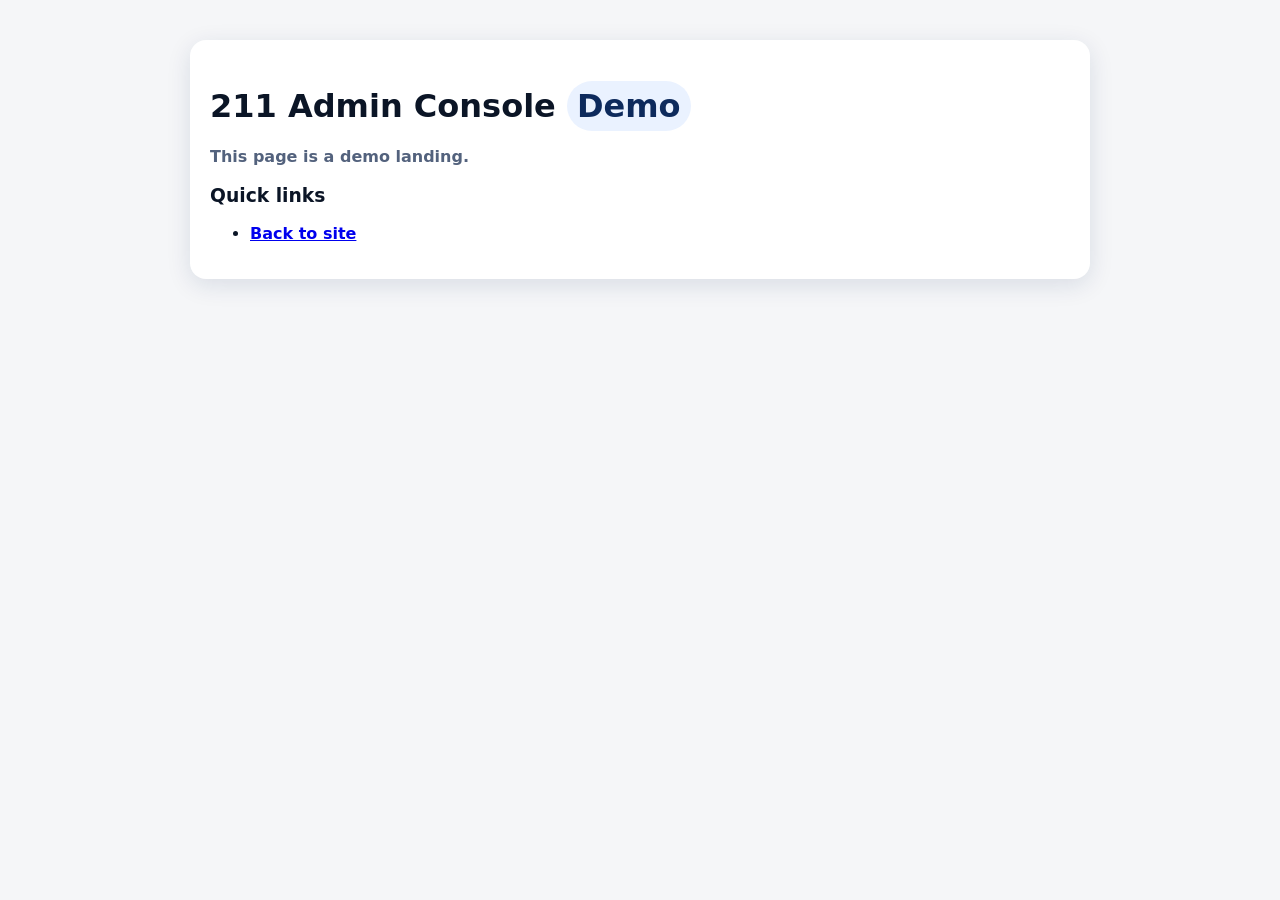
<file: 211-website/admin/index.html>
<!DOCTYPE html>
<html lang="en">
<head>
  <meta charset="utf-8" />
  <meta name="viewport" content="width=device-width,initial-scale=1" />
  <title>211 Admin – Demo</title>
  <link rel="stylesheet" href="https://cdnjs.cloudflare.com/ajax/libs/font-awesome/6.5.2/css/all.min.css" />
  <link rel="stylesheet" href="../styles.css" />
  <style>
    body{ background:#0d2a5c0a; }
    .wrap{ max-width:900px; margin:40px auto; background:#fff; border-radius:16px; box-shadow:var(--shadow); padding:20px; }
    .pill{ display:inline-block; padding:6px 10px; border-radius:999px; background:#eaf2ff; color:#0d2a5c; font-weight:800; }
  </style>
</head>
<body>
  <div class="wrap">
    <h1>211 Admin Console <span class="pill">Demo</span></h1>
    <p class="muted">This page is a demo landing.</p>

    <h3>Quick links</h3>
    <ul>
      <li><a href="#" onclick="history.back();return false;">Back to site</a></li>
    </ul>
  </div>
</body>
</html>
</file>
<file: 211-website/styles.css>
:root{
  --blue-900:#0d2a5c;
  --blue-700:#1f4fa3;
  --blue-500:#2f6fe0;
  --blue-100:#eaf2ff;
  --gold:#f0c34c;
  --bg:#f7f9fc;
  --text:#0b1526;
  --radius:16px;
  --shadow: 0 6px 24px rgba(13,42,92,.12);
  --grad: linear-gradient(135deg, #2f6fe0, #0d2a5c);
  --grad-gold: linear-gradient(135deg, #2f6fe0, #f0c34c);
}

*{box-sizing:border-box}
body{
  margin:0;
  font-family: ui-sans-serif, system-ui, -apple-system, Segoe UI, Roboto, "Helvetica Neue", Arial, "Noto Sans", "Apple Color Emoji","Segoe UI Emoji";
  color:var(--text);
  background:var(--bg);
  font-weight:600; /* bold font as requested */
}

.topbar{
  display:flex; justify-content:space-between; align-items:center;
  padding:8px 20px; background:var(--grad); color:#fff;
}
.topbar .logo{height:52px; width:auto; object-fit:contain}
.site-title{margin:0 0 0 12px; font-size:18px}
.topbar__left{display:flex; align-items:center; gap:12px}
.btn{
  border:0; border-radius:var(--radius);
  padding:10px 14px; cursor:pointer; font-weight:700;
}
.btn--primary{background:var(--grad-gold); color:#08203b}
.btn--ghost{background:rgba(255,255,255,.18); color:#fff}
.btn--ghost:hover{background:rgba(255,255,255,.28)}

.hero{
  background: url('') center/cover no-repeat, var(--blue-900);
  color:#fff; padding:48px 20px;
}
.hero__content{max-width:1000px; margin:0 auto; text-align:center}
.hero__quick{margin-top:16px; display:flex; gap:8px; justify-content:center}
.hero input[type="search"]{
  width:min(720px, 90vw); padding:12px 14px; border-radius:var(--radius); border:0;
}

.container{max-width:1100px; margin:28px auto; padding:0 20px}
.section-title{margin:0 0 12px}

.grid{
  display:grid; gap:14px;
  grid-template-columns: repeat(auto-fill, minmax(220px,1fr));
}
.tile{
  background:#fff; border-radius:var(--radius); box-shadow:var(--shadow);
  padding:16px; cursor:pointer; position:relative; transition:transform .1s ease;
}
.tile:hover{transform:translateY(-2px)}
.tile .hint{position:absolute; inset:auto 10px 10px 10px; font-size:12px; color:#4b5b76; opacity:.9}

.dropdown{margin-top:10px; display:none}
.tile.open .dropdown{display:block}
.dropdown a{
  display:block; padding:8px 10px; border-radius:10px; background:var(--blue-100);
  margin:6px 0; text-decoration:none; color:var(--blue-900);
}

.results{margin-top:24px}

.access-panel{
  position:fixed; right:16px; top:16px; width:320px; background:#fff; border-radius:20px;
  box-shadow:var(--shadow); padding:12px; z-index:30; display:none;
}
.access-panel.show{display:block}
.access-header{display:flex; justify-content:space-between; align-items:center; border-bottom:1px solid #eef2f9; padding-bottom:8px}
/* Bigger X / controls everywhere */
.icon-btn{background:transparent; border:0; cursor:pointer; line-height:1}
.icon-btn svg{width:22px; height:22px}              /* bigger icons */
.icon-circle{width:34px; height:34px; border-radius:999px; background:#f2f5fc}
.chatbot__header .icon-btn{color:#fff; font-size:22px} /* bigger in chat header */

/* Capitalize first letters in text inputs (visual only) */
input[type="text"], input[type="search"], textarea{
  text-transform: capitalize;
}

/* Title Case for dropdown links and chips */
.dropdown a,
.chip {
  text-transform: capitalize;
}
.access-body{display:grid; gap:14px; padding-top:10px}
.control{display:grid; gap:6px}
.control__label{display:flex; align-items:center; gap:6px}
.mono{font-family:ui-monospace, SFMono-Regular, Menlo, monospace}
.segmented{display:inline-grid; grid-template-columns:1fr 1fr; background:#f2f5fc; border-radius:999px; overflow:hidden}
.segmented input{display:none}
.segmented label{padding:8px 10px; text-align:center; cursor:pointer}
.segmented input:checked + label{background:var(--grad); color:#fff}

.chatbot{
  position:fixed; right:16px; bottom:16px; width:330px; max-height:75dvh;
  display:flex; flex-direction:column;
  background:#fff; border-radius:18px; box-shadow:var(--shadow); overflow:hidden; z-index:25;
}
.chatbot.min{height:44px; max-height:44px}
.chatbot.min .chatbot__body,
.chatbot.min .chatbot__footer{display:none}
.chatbot__header{display:flex; justify-content:space-between; align-items:center; padding:8px 10px; background:var(--grad); color:#fff; flex-shrink:0}
.chatbot__body{flex:1 1 auto; min-height:140px; max-height:360px; overflow-y:auto; padding:10px; background:#fafcff}


.chatbot__footer{display:flex; gap:6px; border-top:1px solid #eef2f9; padding:8px}
.chatbot__footer input{flex:1; padding:10px; border-radius:12px; border:1px solid #ccd7ee}
.msg{margin-bottom:12px}
.msg.bot p{background:#eaf2ff; padding:10px; border-radius:12px}
.msg.user p{background:#e8f6ff; padding:10px; border-radius:12px}
.choices{display:flex; gap:8px; flex-wrap:wrap; margin-top:10px}
.chip{border:0; padding:10px 12px; border-radius:999px; background:#dfeafe; color:#0b2a59; cursor:pointer}

.tooltip{
  position:absolute; background:#0b2a59; color:#fff; padding:6px 8px; border-radius:8px;
  font-size:12px; transform:translate(-50%,-8px); white-space:nowrap; pointer-events:none; display:none;
}
.tile:hover .tooltip{display:block; left:50%; top:0}

/* ===== Discover Fly-out Panel ===== */
.discover-flyout {
  position: fixed;
  left: 0;
  top: 50%;
  transform: translateY(-50%);
  z-index: 20;
  display: flex;
  transition: transform 0.3s ease-in-out;
}

/* The tab that's always visible */
.discover__tab {
  writing-mode: vertical-lr;
  transform: rotate(180deg);
  padding: 16px 8px;
  background: var(--grad);
  color: #fff;
  border: none;
  border-radius: 0 8px 8px 0;
  cursor: pointer;
  font-weight: 700;
  box-shadow: var(--shadow);
}

/* The panel that slides out */
.discover__panel {
  width: 280px;
  background: #fff;
  box-shadow: var(--shadow);
  padding: 16px;
  transform: translateX(-100%);
  transition: transform 0.3s ease-in-out;
}

/* Show panel on hover/focus */
.discover-flyout:hover .discover__panel,
.discover-flyout:focus-within .discover__panel {
  transform: translateX(0);
}

.discover__title {
  margin: 0 0 6px; 
  font-size: 15px;
  background: var(--grad-gold); 
  -webkit-background-clip: text; 
  background-clip: text; 
  color: transparent;
}

.discover__group h5 { 
  margin: 8px 0 4px; 
  font-size: 14px;
}

/* List & link polish */
.list { 
  list-style: none; 
  padding: 0; 
  margin: 6px 0 0;
}

.list li { 
  padding: 6px 0; 
  border-bottom: 1px solid #eef2f9; 
  font-weight: 600; 
  color: #1f3f75; 
  font-size: 14px;
}

.list li:last-child { 
  border-bottom: 0;
}

.list a {
  text-decoration: none; 
  color: #0d2a5c;
}

.list a:hover { 
  text-decoration: underline;
}

/* Quick links as rounded buttons */
.quicklinks {
  display: flex; 
  flex-direction: column; 
  gap: 8px; 
  margin-top: 6px;
}

.quicklinks a {
  display: block; 
  text-decoration: none; 
  color: #0d2a5c; 
  background: var(--blue-100);
  padding: 8px 10px; 
  border-radius: 12px; 
  font-weight: 700; 
  font-size: 14px;
}

.quicklinks a:hover { 
  background: #d7e6ff;
}

/* ARIA states */
.discover__tab[aria-expanded="true"] {
  background: var(--blue-700);
}

/* Mobile adjustments */
@media (max-width: 768px) {
  .discover-flyout {
    display: none; /* Hide on mobile - will add hamburger menu later */
  }
}

/* Bot link styles */
.msg.bot a{ color: #1f4fa3; font-weight: 700; text-decoration: none; }
.msg.bot a:hover{ text-decoration: underline; }

/* Bottom-left Admin Login button */
.admin-login-fab{
  position: fixed; left: 16px; bottom: 16px; z-index: 40;
}
.btn--admin{
  background: #ffd84d; /* yellow */
  color: #08203b;
  border-radius: 18px;
  box-shadow: var(--shadow);
  font-weight: 800;
}
.btn--admin:hover{ filter: brightness(0.96); }

/* Modal (centered) */
.modal{
  position: fixed; inset: 0; display: none; align-items: center; justify-content: center;
  background: rgba(10,20,40,0.35); z-index: 50;
}
.modal.show{ display: flex; }
.modal__dialog{
  width: min(520px, 92vw); background: #fff; border-radius: 16px; box-shadow: var(--shadow);
}
.modal__header{
  display:flex; justify-content:space-between; align-items:center;
  padding:12px 14px; border-bottom:1px solid #eef2f9;
}
.modal__body{ padding:14px; }
.oauth-demo-btn{
  width:100%; display:flex; align-items:center; gap:10px;
  padding:10px 12px; border-radius:12px; border:1px solid #e2e8f5; background:#fff; cursor:pointer; font-weight:700;
}
.oauth-demo-btn:hover{ background:#f6f8ff; }
.oauth-demo-dot{
  display:inline-flex; align-items:center; justify-content:center;
  width:24px; height:24px; border-radius:50%;
  background: #2f6fe0; color:#fff; font-weight:900;
}
.divider{
  display:flex; align-items:center; gap:12px; color:#6b7a99; font-weight:700; margin:10px 0;
}
.divider::before, .divider::after{
  content:""; flex:1; height:1px; background:#e7ecf8;
}

/* ===== Bottom categories ===== */
.bottom-cats{margin-top:28px}
.muted{color:#53627d; font-weight:600; margin-top:-6px}
.grid--compact .tile{padding:14px}
@media (max-width: 600px) {
  .chatbot {
    right: 10px;
    left: 10px;
    bottom: 10px;
    width: auto;
    max-height: 70dvh;
  }
}
.grid--compact .tile h5{margin:0 0 6px; font-size:16px}
.grid--compact .bullets{margin:8px 0 0; padding-left:18px}
.grid--compact .bullets li{margin:4px 0; font-weight:600; color:#2a3f70}
</file>
